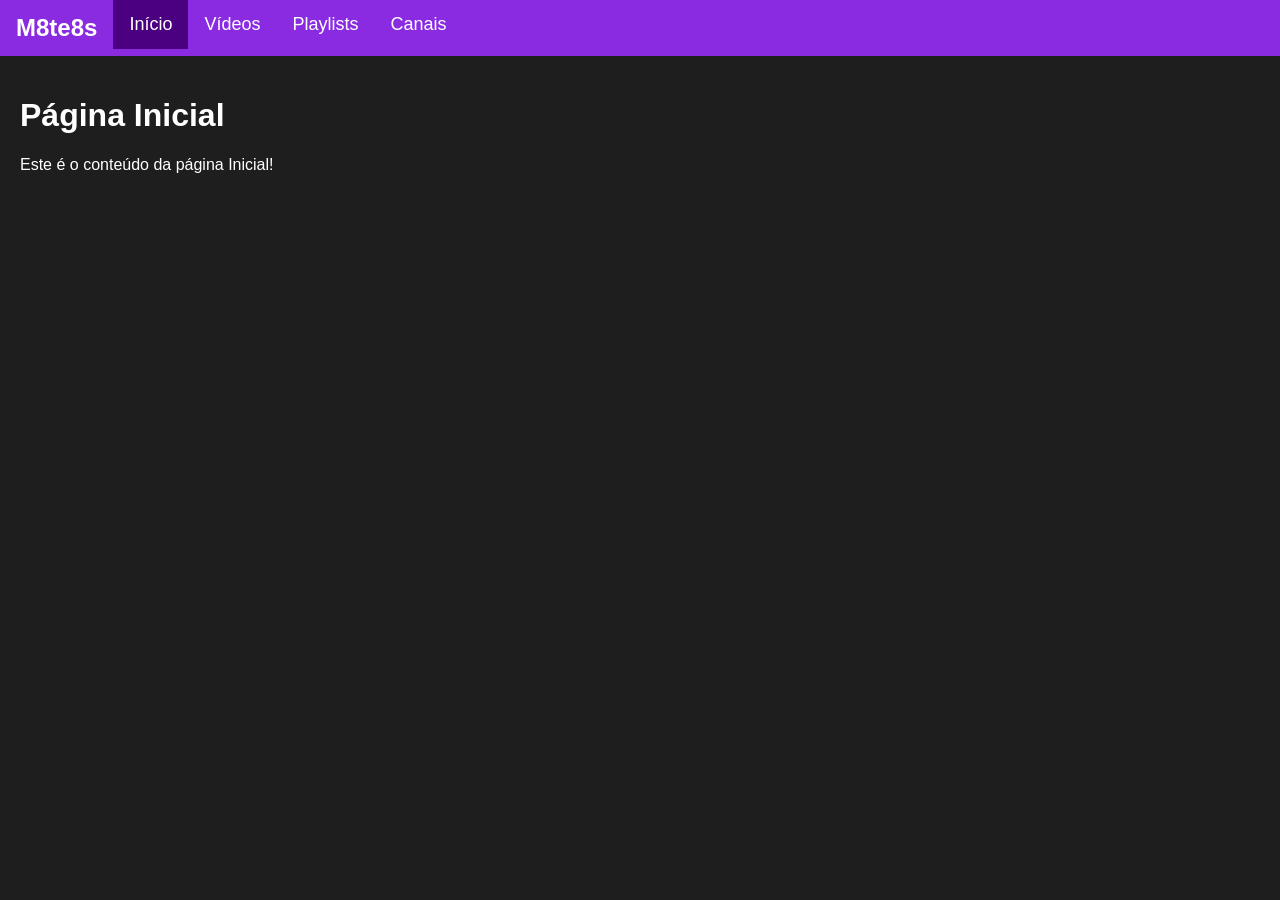
<file: index.html>
<!DOCTYPE html>
<html lang="pt-BR">
<head>
    <meta charset="UTF-8">
    <meta name="viewport" content="width=device-width, initial-scale=1.0">
    <link rel="stylesheet" type="text/css" href="styles.css">
</head>
<body>
    <div id="navbar">
        <a class="logo" href="#">M8te8s</a>
        <a href="#" onclick="changeTab('inicio')" id="tab-inicio">Início</a>
        <a href="#" onclick="changeTab('videos')" id="tab-videos">Vídeos</a>
        <a href="#" onclick="changeTab('playlists')" id="tab-playlists">Playlists</a>
        <a href="#" onclick="changeTab('canais')" id="tab-canais">Canais</a>
    </div>

    <!-- Conteúdo da página -->
    <div id="conteudo" style="padding: 20px; color: #fff;"></div>
    <script src="script.js"></script>
</body>
</html>
</file>
<file: styles.css>
/* styles.css */

body {
    margin: 0;
    padding: 0;
    font-family: Arial, sans-serif;
    background-color: #1e1e1e;
}

#navbar {
    background-color: #8A2BE2; /* Cor roxa */
    overflow: hidden;
}

#navbar a {
    float: left;
    font-size: 18px;
    color: #fff; /* Cor do texto branco */
    text-align: center;
    padding: 14px 16px;
    text-decoration: none;
    transition: background-color 0.3s; /* Adicione uma transição */
}

#navbar a:hover {
    background-color: #4B0082; /* Cor roxa mais escura no hover */
}

#navbar .logo {
    font-size: 24px;
    font-weight: bold;
}

/* Adicione a classe "active" para destacar o link ativo */
#navbar .active {
    background-color: #4B0082; /* Cor roxa mais escura para o link ativo */
}
</file>
